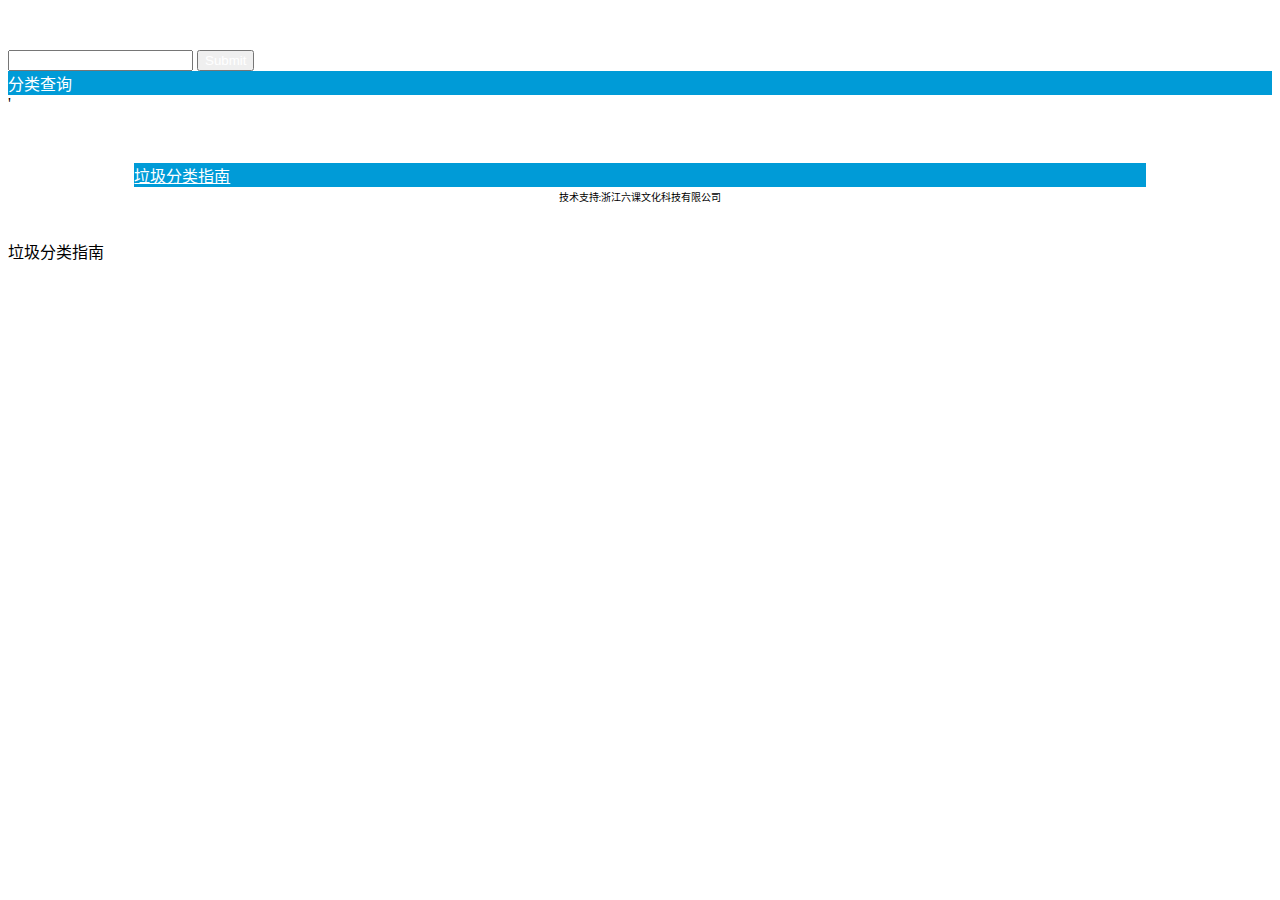
<file: garbage/src/main/resources/templates/index.html>
<!DOCTYPE html>
<html lang="zh-CN" xmlns:th="http://www.springframework.org/schema/data/jaxb">
<head>
    <meta http-equiv="Content-Type" content="text/html; charset=UTF-8"/>
    <meta name="viewport" content="width=device-width, initial-scale=1, maximum-scale=1, user-scalable=no"/>
    <title>垃圾分类</title>
    <link rel="stylesheet" th:href="@{/font-awesome.min.css}"/>
    <link rel="stylesheet" th:href="@{/style.css}"/>

    <script type="text/javascript" src="http://apps.bdimg.com/libs/jquery/1.9.1/jquery.min.js"></script>
    <script type="text/javascript" th:src="@{/index.js}"></script>
</head>
<body>

<div style="display:none;">
    <img th:src="@{/wxshare.jpg}" />
</div>
<div id="main" th:style="'background:#ffffff url('+@{/f_bg.jpg}+') repeat-x left bottom;padding-bottom: 10px;'">
    <div class="logo"><img th:src="@{/logo.jpg}" alt=""/></div>
    <div class="title" style="color:#fff;">直接查询</div>
    <div class="search">
        <input type="text" class="text" id="keywords"/>
        <input type="submit" class="go go_check" style="color:#fff;"/>
    </div>
    <div class="title" style="background-color:#009bd7;color:#ffffff;">分类查询</div>

    <div class="listbox" style="display:block;">
        <a th:each="collect : ${chuyu}" class="green" th:text="${collect.cName}"></a>

        <a th:each="collect : ${huishou}" class="blue" th:text="${collect.cName}"></a>

        <a th:each="collect : ${youhai}" class="red" th:text="${collect.cName}"></a>

        <a th:each="collect : ${qita}" class="black" th:text="${collect.cName}"></a>

    </div>
'
    <div class="title" style="margin-left: 10%;;margin-top:50px;width: 80%;background-color:#009bd7;">
        <a href="http://mp.weixin.qq.com/s/X1ltQISox6k22TdU4GFr4A" style="color:#fff;">
        垃圾分类指南</a>
    </div>
    <!--<div class="img"><img src="/lajifenlei/Public/images/f_bg.jpg" width="100%" alt=""></div>-->
    <div style="text-align: center;"><span style="font-size:10px;">技术支持:浙江六课文化科技有限公司</span></div>
</div>

<div id="goodcover"></div>
<div id="code">
    <div class="close1"><a href="javascript:void(0)" id="closebt"><img th:src="@{/close.gif}"/></a></div>
    <div class="goodtxt">
        <p id="text_content">垃圾分类指南</p>
    </div>
</div>

</body>
</html>
</file>
